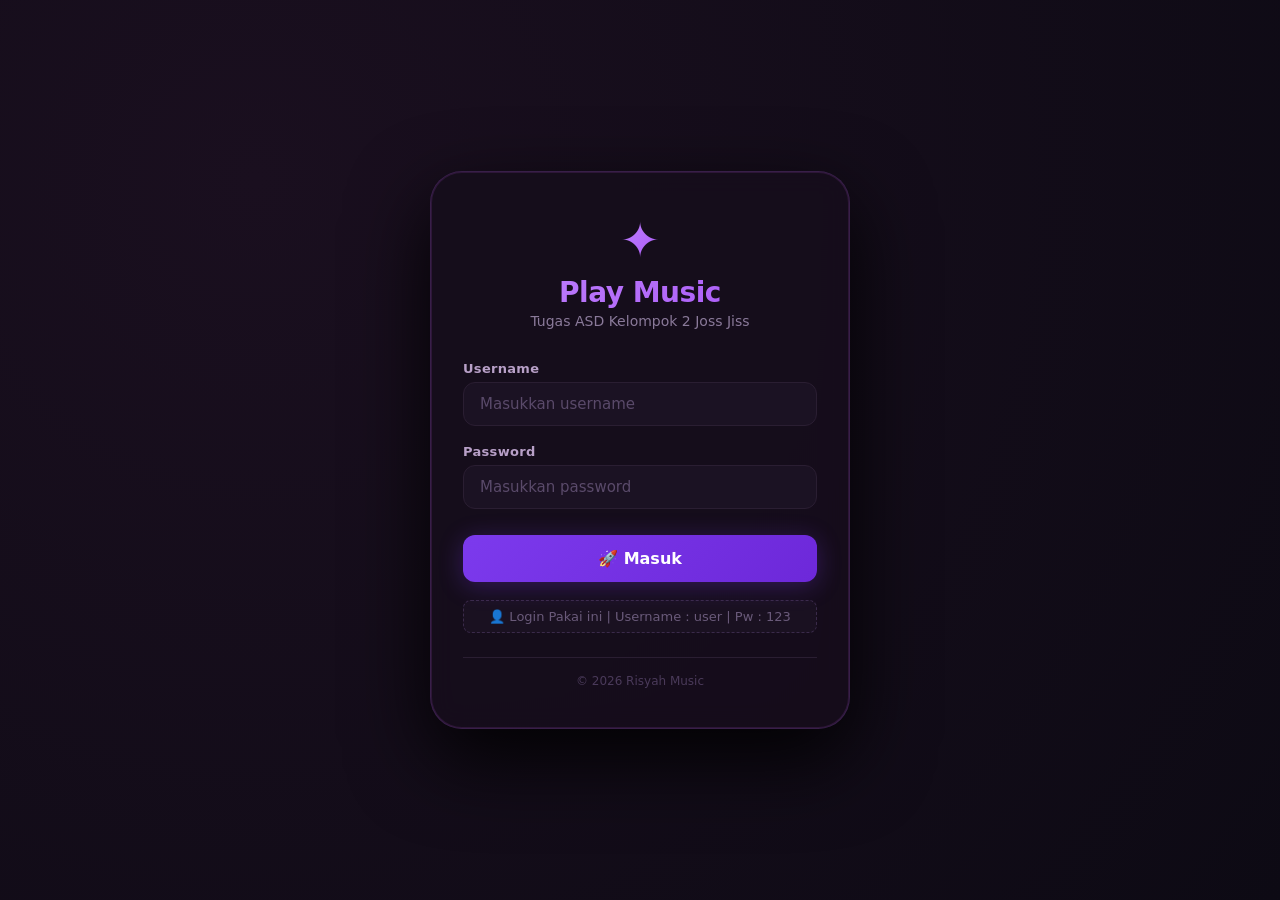
<file: index.html>
<!DOCTYPE html>
<html lang="id">
<head>
    <meta charset="UTF-8" />
    <meta name="viewport" content="width=device-width, initial-scale=1.0, maximum-scale=1.0, user-scalable=no" />
    <title>Login</title>
    <link rel="stylesheet" href="style.css" />
</head>
<body>
    <div class="login-page" id="loginPage">
        <div class="login-card">
            <div class="login-header">
                <div class="logo-icon">✦</div>
                <h1>Play Music</h1>
                <p>Tugas ASD Kelompok 2 Joss Jiss</p>
            </div>

            <div class="login-form">
                <div class="input-group">
                    <label>Username</label>
                    <input type="text" id="loginUsername" placeholder="Masukkan username" maxlength="20" />
                </div>
                <div class="input-group">
                    <label>Password</label>
                    <input type="password" id="loginPassword" placeholder="Masukkan password" maxlength="20" />
                </div>
                <button id="loginSubmitBtn" class="btn-login">🚀 Masuk</button>
                <div class="login-hint">
                    <span>👤 Login Pakai ini | Username : user | Pw : 123</span>
                </div>
                <div id="loginError" class="login-error hidden"></div>
            </div>

            <div class="login-footer">
                <span>© 2026 Risyah Music</span>
            </div>
        </div>
    </div>

    <script src="login.js"></script>
</body>
</html>
</file>
<file: style.css>
/* ============================================================
   RESET & GLOBAL
   ============================================================ */
* {
    margin: 0;
    padding: 0;
    box-sizing: border-box;
    font-family: 'Segoe UI', Roboto, system-ui, -apple-system, sans-serif;
}

body {
    background: radial-gradient(circle at 20% 20%, #1a0f1f, #0d0a14);
    min-height: 100vh;
    display: flex;
    justify-content: center;
    align-items: center;
    padding: 16px;
}

/* ============================================================
   HALAMAN LOGIN
   ============================================================ */
.login-page {
    width: 100%;
    max-width: 420px;
    display: flex;
    justify-content: center;
    align-items: center;
    min-height: 80vh;
}

.login-card {
    background: rgba(22, 14, 28, 0.92);
    backdrop-filter: blur(12px);
    -webkit-backdrop-filter: blur(12px);
    border-radius: 32px;
    padding: 40px 32px;
    width: 100%;
    border: 1px solid rgba(160, 90, 210, 0.25);
    box-shadow: 0 30px 80px rgba(0, 0, 0, 0.9), 0 0 0 1px rgba(180, 80, 220, 0.15) inset;
    transition: all 0.3s ease;
}

.login-header {
    text-align: center;
    margin-bottom: 32px;
}

.logo-icon {
    font-size: 48px;
    background: linear-gradient(135deg, #c084fc, #a855f7);
    -webkit-background-clip: text;
    -webkit-text-fill-color: transparent;
    display: inline-block;
    margin-bottom: 8px;
}

.login-header h1 {
    font-size: 28px;
    font-weight: 700;
    background: linear-gradient(135deg, #c084fc, #a855f7);
    -webkit-background-clip: text;
    -webkit-text-fill-color: transparent;
    letter-spacing: -0.5px;
}

.login-header p {
    color: #8a7a9a;
    font-size: 14px;
    margin-top: 4px;
}

.login-form {
    display: flex;
    flex-direction: column;
    gap: 18px;
}

.input-group {
    display: flex;
    flex-direction: column;
    gap: 6px;
}

.input-group label {
    color: #b8a0c8;
    font-size: 13px;
    font-weight: 600;
    letter-spacing: 0.3px;
}

.input-group input {
    background: rgba(30, 20, 40, 0.7);
    border: 1.5px solid #2a1e32;
    padding: 12px 16px;
    border-radius: 12px;
    color: #f0e6ff;
    font-size: 15px;
    transition: 0.3s;
}

.input-group input:focus {
    outline: none;
    border-color: #a855f7;
    box-shadow: 0 0 0 3px rgba(168, 85, 247, 0.15);
}

.input-group input::placeholder {
    color: #5a4a6a;
}

.btn-login {
    background: linear-gradient(135deg, #7c3aed, #6d28d9);
    border: none;
    color: #fff;
    padding: 14px;
    border-radius: 12px;
    font-weight: 700;
    font-size: 16px;
    cursor: pointer;
    transition: 0.3s ease;
    margin-top: 8px;
    box-shadow: 0 4px 25px rgba(124, 58, 237, 0.3);
    position: relative;
    overflow: hidden;
}

.btn-login::before {
    content: '';
    position: absolute;
    inset: 0;
    background: linear-gradient(135deg, rgba(255,255,255,0.1), transparent);
    opacity: 0;
    transition: 0.3s;
}

.btn-login:hover {
    transform: translateY(-2px);
    box-shadow: 0 8px 40px rgba(124, 58, 237, 0.45);
}

.btn-login:hover::before {
    opacity: 1;
}

.btn-login:active {
    transform: scale(0.96);
}

.login-hint {
    text-align: center;
    color: #6a5a7a;
    font-size: 13px;
    padding: 8px;
    background: rgba(40, 30, 50, 0.3);
    border-radius: 8px;
    border: 1px dashed #3a2a4a;
}

.login-error {
    color: #f87171;
    font-size: 13px;
    text-align: center;
    padding: 10px;
    background: rgba(239, 68, 68, 0.1);
    border-radius: 8px;
    border-left: 3px solid #f87171;
}

.login-error.hidden {
    display: none;
}

.login-footer {
    text-align: center;
    color: #4a3a5a;
    font-size: 12px;
    margin-top: 24px;
    padding-top: 16px;
    border-top: 1px solid #2a1e32;
}

/* ============================================================
   HALAMAN MUSIC PLAYER
   ============================================================ */
.container {
    background: rgba(22, 14, 28, 0.88);
    backdrop-filter: blur(10px);
    -webkit-backdrop-filter: blur(10px);
    border-radius: 32px;
    padding: 28px 24px;
    max-width: 780px;
    width: 100%;
    border: 1px solid rgba(160, 90, 210, 0.25);
    box-shadow: 0 25px 60px rgba(0, 0, 0, 0.9), 0 0 0 1px rgba(180, 80, 220, 0.15) inset;
}

/* ===== HEADER ===== */
.header {
    display: flex;
    justify-content: space-between;
    align-items: center;
    flex-wrap: wrap;
    gap: 12px;
    margin-bottom: 18px;
}

.header h1 {
    font-size: 26px;
    font-weight: 700;
    background: linear-gradient(135deg, #c084fc, #a855f7);
    -webkit-background-clip: text;
    -webkit-text-fill-color: transparent;
    letter-spacing: -0.5px;
    text-shadow: 0 0 30px rgba(168, 85, 247, 0.2);
}

.user-area {
    display: flex;
    align-items: center;
    gap: 10px;
    flex-wrap: wrap;
}

.user-display {
    color: #c084fc;
    font-size: 14px;
    font-weight: 600;
    background: rgba(40, 30, 50, 0.5);
    padding: 6px 16px;
    border-radius: 30px;
    border: 1px solid #3a2a4a;
}

.btn-logout {
    background: rgba(239, 68, 68, 0.15);
    border: 1px solid rgba(239, 68, 68, 0.3);
    color: #fca5a5;
    padding: 6px 16px;
    border-radius: 30px;
    cursor: pointer;
    font-size: 13px;
    transition: 0.3s;
}

.btn-logout:hover {
    background: rgba(239, 68, 68, 0.3);
    box-shadow: 0 0 20px rgba(239, 68, 68, 0.15);
}

/* ===== NOTIF ===== */
.notification {
    background: rgba(40, 25, 55, 0.9);
    backdrop-filter: blur(4px);
    border-left: 4px solid #a855f7;
    padding: 12px 18px;
    border-radius: 14px;
    margin-bottom: 16px;
    color: #e8ddf0;
    font-weight: 500;
    font-size: 14px;
    display: flex;
    align-items: center;
    gap: 10px;
    transition: all 0.4s cubic-bezier(0.34, 1.56, 0.64, 1);
    box-shadow: 0 4px 20px rgba(0, 0, 0, 0.3);
}

.notification.hidden {
    opacity: 0;
    transform: translateY(-12px) scale(0.96);
    pointer-events: none;
    max-height: 0;
    padding: 0 18px;
    margin: 0;
    border-left-width: 0;
}

.notification.success {
    border-left-color: #4ade80;
}
.notification.error {
    border-left-color: #f87171;
}
.notification.warning {
    border-left-color: #facc15;
}

/* ===== PLAYLIST ===== */
.playlist-section {
    background: rgba(18, 12, 24, 0.6);
    border-radius: 18px;
    padding: 14px 16px;
    margin-bottom: 16px;
    border: 1px solid #2a1e32;
}

.playlist-header {
    display: flex;
    justify-content: space-between;
    align-items: center;
    margin-bottom: 10px;
    color: #b0a0b8;
    font-size: 14px;
}

.btn-danger {
    background: rgba(239, 68, 68, 0.15);
    border: 1px solid rgba(239, 68, 68, 0.3);
    color: #fca5a5;
    padding: 5px 16px;
    border-radius: 30px;
    cursor: pointer;
    font-size: 13px;
    transition: 0.3s;
}

.btn-danger:hover {
    background: rgba(239, 68, 68, 0.3);
    box-shadow: 0 0 20px rgba(239, 68, 68, 0.15);
}

#playlist-container {
    max-height: 200px;
    overflow-y: auto;
    border-radius: 12px;
}

#playlist-container::-webkit-scrollbar {
    width: 5px;
}
#playlist-container::-webkit-scrollbar-track {
    background: #1a1220;
    border-radius: 10px;
}
#playlist-container::-webkit-scrollbar-thumb {
    background: #7c3aed;
    border-radius: 10px;
}

.song-item {
    display: flex;
    justify-content: space-between;
    align-items: center;
    padding: 10px 12px;
    border-bottom: 1px solid #221a2a;
    cursor: pointer;
    transition: 0.25s;
    border-radius: 10px;
}

.song-item:hover {
    background: rgba(100, 50, 150, 0.15);
}

.song-item.active {
    background: rgba(120, 60, 180, 0.2);
    border-left: 3px solid #a855f7;
}

.song-info {
    display: flex;
    align-items: center;
    gap: 10px;
    flex: 1;
    min-width: 0;
}

.song-index {
    color: #6a5a7a;
    font-size: 13px;
    min-width: 26px;
}
.song-title {
    font-weight: 500;
    font-size: 15px;
    color: #f0e6ff;
    white-space: nowrap;
    overflow: hidden;
    text-overflow: ellipsis;
}
.song-artist {
    color: #8a7a9a;
    font-size: 13px;
    margin-left: 6px;
    white-space: nowrap;
    overflow: hidden;
    text-overflow: ellipsis;
}
.song-badge {
    background: #7c3aed;
    color: #fff;
    font-size: 9px;
    padding: 2px 10px;
    border-radius: 30px;
    margin-left: 8px;
    white-space: nowrap;
    font-weight: 600;
    letter-spacing: 0.3px;
}
.song-has-file {
    color: #7c3aed;
    font-size: 12px;
    margin-left: 6px;
}
.btn-delete {
    background: transparent;
    border: none;
    color: #6a5a7a;
    font-size: 16px;
    cursor: pointer;
    padding: 4px 10px;
    border-radius: 6px;
    transition: 0.3s;
}
.btn-delete:hover {
    background: rgba(239, 68, 68, 0.2);
    color: #f87171;
}

/* ===== NOW PLAYING ===== */
.now-playing-section {
    background: rgba(18, 12, 24, 0.6);
    border-radius: 18px;
    padding: 16px 20px;
    margin-bottom: 16px;
    text-align: center;
    border: 1px solid #2a1e32;
}

.now-playing .label {
    color: #a855f7;
    font-size: 11px;
    text-transform: uppercase;
    letter-spacing: 2px;
    font-weight: 700;
    display: block;
    margin-bottom: 4px;
}
#current-song {
    font-size: 20px;
    font-weight: 600;
    color: #f0e6ff;
}
#current-artist {
    color: #8a7a9a;
    font-size: 14px;
    display: block;
    margin-top: 2px;
}

/* ===== CONTROLS ===== */
.controls-section {
    background: rgba(18, 12, 24, 0.6);
    border-radius: 18px;
    padding: 18px 16px;
    margin-bottom: 16px;
    border: 1px solid #2a1e32;
}

.controls {
    display: flex;
    justify-content: center;
    align-items: center;
    gap: 10px;
    flex-wrap: wrap;
    margin-bottom: 14px;
}

.btn-control {
    background: rgba(40, 28, 50, 0.6);
    border: 1px solid #3a2a4a;
    color: #d0c0d8;
    padding: 10px 16px;
    border-radius: 40px;
    cursor: pointer;
    font-size: 13px;
    font-weight: 600;
    transition: 0.25s ease;
    min-width: 70px;
    backdrop-filter: blur(4px);
    position: relative;
    overflow: hidden;
}

.btn-control::after {
    content: '';
    position: absolute;
    inset: 0;
    border-radius: 40px;
    background: linear-gradient(135deg, rgba(168, 85, 247, 0.1), rgba(120, 60, 180, 0));
    opacity: 0;
    transition: 0.3s;
}

.btn-control:hover {
    background: rgba(60, 40, 80, 0.7);
    border-color: #7c3aed;
    color: #fff;
    transform: translateY(-2px);
    box-shadow: 0 8px 25px rgba(100, 40, 180, 0.2);
}

.btn-control:hover::after {
    opacity: 1;
}

.btn-control:active {
    transform: scale(0.94) translateY(0);
}

.btn-play {
    background: linear-gradient(135deg, #7c3aed, #6d28d9);
    border-color: #7c3aed;
    color: #fff;
    min-width: 90px;
    font-size: 15px;
}

.btn-play:hover {
    background: linear-gradient(135deg, #8b5cf6, #7c3aed);
    border-color: #8b5cf6;
    box-shadow: 0 0 30px rgba(124, 58, 237, 0.35);
}

.btn-shuffle,
.btn-repeat {
    min-width: 48px;
    font-size: 16px;
}

.btn-shuffle.active-shuffle {
    border-color: #a855f7;
    color: #c084fc;
    background: rgba(124, 58, 237, 0.2);
}

.btn-repeat.active-repeat {
    border-color: #a855f7;
    color: #c084fc;
    background: rgba(124, 58, 237, 0.2);
}

/* Progress */
.progress-bar {
    display: flex;
    align-items: center;
    gap: 12px;
}
.progress-bar span {
    font-size: 12px;
    color: #8a7a9a;
    min-width: 38px;
}

input[type="range"] {
    flex: 1;
    height: 4px;
    -webkit-appearance: none;
    background: #2a1e32;
    border-radius: 10px;
    outline: none;
    transition: 0.2s;
}
input[type="range"]::-webkit-slider-thumb {
    -webkit-appearance: none;
    width: 16px;
    height: 16px;
    border-radius: 50%;
    background: radial-gradient(circle, #a855f7, #7c3aed);
    cursor: pointer;
    box-shadow: 0 0 16px rgba(124, 58, 237, 0.4);
    transition: 0.2s;
}
input[type="range"]::-webkit-slider-thumb:hover {
    transform: scale(1.12);
}

.volume-control {
    display: flex;
    align-items: center;
    gap: 10px;
    margin-top: 12px;
    padding-top: 12px;
    border-top: 1px solid #2a1e32;
}
.volume-control span {
    font-size: 16px;
}
.volume-control input[type="range"] {
    max-width: 150px;
}

/* ===== ADD SONG ===== */
.add-song-section {
    background: rgba(18, 12, 24, 0.6);
    border-radius: 18px;
    padding: 18px 16px;
    border: 1px solid #2a1e32;
}

.add-song-section h3 {
    color: #c084fc;
    font-size: 15px;
    margin-bottom: 12px;
}

.add-form {
    display: flex;
    flex-direction: column;
    gap: 10px;
}
.add-form .row {
    display: flex;
    gap: 10px;
    flex-wrap: wrap;
}
.add-form input[type="text"] {
    flex: 1;
    min-width: 130px;
    padding: 10px 14px;
    border-radius: 40px;
    border: 1px solid #2a1e32;
    background: rgba(12, 8, 18, 0.7);
    color: #f0e6ff;
    font-size: 14px;
    transition: 0.3s;
}
.add-form input[type="text"]:focus {
    outline: none;
    border-color: #7c3aed;
    box-shadow: 0 0 0 3px rgba(124, 58, 237, 0.15);
}

.file-row {
    align-items: center;
}
.file-input-wrapper {
    display: flex;
    align-items: center;
    gap: 10px;
    flex: 1;
    flex-wrap: wrap;
}

.btn-file {
    background: rgba(40, 28, 50, 0.6);
    border: 1px solid #3a2a4a;
    color: #d0c0d8;
    padding: 10px 18px;
    border-radius: 40px;
    cursor: pointer;
    font-size: 13px;
    transition: 0.25s;
}
.btn-file:hover {
    background: rgba(60, 40, 80, 0.7);
    border-color: #7c3aed;
    color: #fff;
}
.file-name {
    color: #7a6a8a;
    font-size: 13px;
    max-width: 140px;
    overflow: hidden;
    text-overflow: ellipsis;
    white-space: nowrap;
}
.file-name.has-file {
    color: #a855f7;
}

.btn-add {
    background: linear-gradient(135deg, #7c3aed, #6d28d9);
    border: none;
    color: #fff;
    padding: 10px 28px;
    border-radius: 40px;
    cursor: pointer;
    font-weight: 700;
    font-size: 14px;
    transition: 0.25s ease;
    min-width: 120px;
    box-shadow: 0 4px 20px rgba(124, 58, 237, 0.2);
}
.btn-add:hover {
    transform: scale(1.03);
    box-shadow: 0 8px 35px rgba(124, 58, 237, 0.35);
}
.btn-add:active {
    transform: scale(0.95);
}

/* ============================================================
   MODAL POPUP (Konfirmasi Menarik)
   ============================================================ */
.modal-overlay {
    position: fixed;
    top: 0;
    left: 0;
    width: 100%;
    height: 100%;
    background: rgba(0, 0, 0, 0.7);
    backdrop-filter: blur(8px);
    -webkit-backdrop-filter: blur(8px);
    display: flex;
    justify-content: center;
    align-items: center;
    z-index: 9999;
    animation: modalFadeIn 0.3s ease;
    padding: 20px;
}

.modal-overlay.hidden {
    display: none;
}

@keyframes modalFadeIn {
    from {
        opacity: 0;
        transform: scale(0.9) translateY(-20px);
    }
    to {
        opacity: 1;
        transform: scale(1) translateY(0);
    }
}

@keyframes modalPulse {
    0%, 100% {
        transform: scale(1);
    }
    50% {
        transform: scale(1.05);
    }
}

.modal-box {
    background: linear-gradient(145deg, rgba(30, 18, 40, 0.95), rgba(18, 10, 28, 0.98));
    backdrop-filter: blur(12px);
    -webkit-backdrop-filter: blur(12px);
    border-radius: 24px;
    padding: 32px 40px 28px;
    max-width: 420px;
    width: 100%;
    border: 1px solid rgba(160, 90, 210, 0.3);
    box-shadow: 0 30px 80px rgba(0, 0, 0, 0.9), 0 0 0 1px rgba(180, 80, 220, 0.2) inset;
    position: relative;
    overflow: hidden;
}

.modal-box::before {
    content: '';
    position: absolute;
    top: -50%;
    left: -50%;
    width: 200%;
    height: 200%;
    background: radial-gradient(circle at 30% 20%, rgba(168, 85, 247, 0.05), transparent 60%);
    pointer-events: none;
}

.modal-icon {
    text-align: center;
    font-size: 52px;
    margin-bottom: 12px;
    animation: modalPulse 2s ease-in-out infinite;
    display: block;
}

.modal-title {
    text-align: center;
    font-size: 22px;
    font-weight: 700;
    color: #f0e6ff;
    margin-bottom: 8px;
    position: relative;
    letter-spacing: -0.3px;
}

.modal-title .highlight {
    background: linear-gradient(135deg, #c084fc, #a855f7);
    -webkit-background-clip: text;
    -webkit-text-fill-color: transparent;
}

.modal-message {
    text-align: center;
    color: #b8a0c8;
    font-size: 15px;
    line-height: 1.6;
    margin-bottom: 24px;
    position: relative;
    padding: 0 4px;
}

.modal-message span {
    color: #f0e6ff;
    font-weight: 600;
}

.modal-divider {
    height: 1px;
    background: linear-gradient(to right, transparent, rgba(160, 90, 210, 0.3), transparent);
    margin-bottom: 20px;
}

.modal-actions {
    display: flex;
    gap: 12px;
    justify-content: center;
    position: relative;
}

.modal-btn {
    padding: 12px 28px;
    border-radius: 40px;
    font-weight: 600;
    font-size: 15px;
    cursor: pointer;
    transition: all 0.3s ease;
    border: none;
    min-width: 120px;
    position: relative;
    overflow: hidden;
}

.modal-btn::before {
    content: '';
    position: absolute;
    inset: 0;
    border-radius: 40px;
    opacity: 0;
    transition: 0.3s;
}

.modal-btn-cancel {
    background: rgba(40, 30, 50, 0.6);
    border: 1px solid #3a2a4a;
    color: #b8a0c8;
}

.modal-btn-cancel:hover {
    background: rgba(60, 40, 80, 0.8);
    border-color: #6a5a7a;
    color: #f0e6ff;
    transform: translateY(-2px);
    box-shadow: 0 8px 25px rgba(0, 0, 0, 0.3);
}

.modal-btn-cancel:active {
    transform: scale(0.95);
}

.modal-btn-danger {
    background: linear-gradient(135deg, #ef4444, #dc2626);
    color: #fff;
    box-shadow: 0 4px 25px rgba(239, 68, 68, 0.3);
}

.modal-btn-danger::before {
    background: linear-gradient(135deg, rgba(255,255,255,0.15), transparent);
}

.modal-btn-danger:hover {
    transform: translateY(-2px) scale(1.02);
    box-shadow: 0 8px 35px rgba(239, 68, 68, 0.4);
}

.modal-btn-danger:hover::before {
    opacity: 1;
}

.modal-btn-danger:active {
    transform: scale(0.95);
}

.modal-btn-success {
    background: linear-gradient(135deg, #7c3aed, #6d28d9);
    color: #fff;
    box-shadow: 0 4px 25px rgba(124, 58, 237, 0.3);
}

.modal-btn-success::before {
    background: linear-gradient(135deg, rgba(255,255,255,0.15), transparent);
}

.modal-btn-success:hover {
    transform: translateY(-2px) scale(1.02);
    box-shadow: 0 8px 35px rgba(124, 58, 237, 0.4);
}

.modal-btn-success:hover::before {
    opacity: 1;
}

.modal-btn-success:active {
    transform: scale(0.95);
}

/* Modal untuk konfirmasi hapus lagu */
.modal-icon.warning {
    font-size: 48px;
}

.modal-icon.danger {
    font-size: 50px;
}

/* Responsive Modal */
@media (max-width: 500px) {
    .modal-box {
        padding: 24px 20px 20px;
        border-radius: 20px;
    }
    .modal-title {
        font-size: 19px;
    }
    .modal-message {
        font-size: 14px;
    }
    .modal-actions {
        flex-direction: column;
        gap: 10px;
    }
    .modal-btn {
        width: 100%;
        min-width: unset;
        padding: 14px;
    }
    .modal-icon {
        font-size: 42px;
    }
}

/* ============================================================
   RESPONSIVE
   ============================================================ */
@media (max-width: 600px) {
    .container {
        padding: 18px 14px;
    }
    .login-card {
        padding: 28px 20px;
    }
    .header h1 {
        font-size: 20px;
    }
    .controls {
        gap: 6px;
    }
    .btn-control {
        min-width: 56px;
        padding: 8px 10px;
        font-size: 12px;
    }
    .btn-play {
        min-width: 70px;
    }
    .btn-shuffle,
    .btn-repeat {
        min-width: 40px;
    }
    #current-song {
        font-size: 16px;
    }
    .song-title {
        font-size: 13px;
    }
    .song-artist {
        font-size: 12px;
    }
    .file-input-wrapper {
        flex-direction: column;
        align-items: stretch;
    }
    .file-name {
        max-width: 100%;
        text-align: center;
    }
    .btn-file {
        text-align: center;
    }
    .add-form .row {
        flex-direction: column;
    }
    .add-form input[type="text"] {
        min-width: 100%;
    }
    .btn-add {
        width: 100%;
        min-width: unset;
    }
    .volume-control input[type="range"] {
        max-width: 100px;
    }
    .user-area {
        width: 100%;
        justify-content: flex-end;
    }

    /* ============================================================
   OPTIMASI KHUSUS HP (Tambahan)
   ============================================================ */

/* HP kecil (max 480px) */
@media (max-width: 480px) {
    body {
        padding: 8px;
    }

    .container {
        padding: 14px 12px;
        border-radius: 20px;
    }

    .login-card {
        padding: 24px 16px;
        border-radius: 24px;
    }

    .header h1 {
        font-size: 18px;
    }

    .header {
        gap: 8px;
    }

    .user-area {
        width: 100%;
        justify-content: space-between;
    }

    .user-display {
        font-size: 12px;
        padding: 4px 12px;
    }

    .btn-logout {
        font-size: 12px;
        padding: 4px 12px;
    }

    /* Playlist */
    .playlist-section {
        padding: 10px 12px;
    }

    .playlist-header {
        font-size: 12px;
        flex-wrap: wrap;
        gap: 6px;
    }

    .btn-danger {
        font-size: 11px;
        padding: 4px 12px;
    }

    .song-item {
        padding: 8px 8px;
        border-radius: 8px;
    }

    .song-title {
        font-size: 12px;
    }

    .song-artist {
        font-size: 11px;
    }

    .song-index {
        font-size: 11px;
        min-width: 20px;
    }

    .song-badge {
        font-size: 8px;
        padding: 1px 8px;
    }

    .btn-delete {
        font-size: 14px;
        padding: 2px 6px;
    }

    #playlist-container {
        max-height: 150px;
    }

    /* Now Playing */
    .now-playing-section {
        padding: 12px 14px;
    }

    #current-song {
        font-size: 16px;
    }

    #current-artist {
        font-size: 13px;
    }

    /* Controls */
    .controls-section {
        padding: 14px 12px;
    }

    .controls {
        gap: 6px;
    }

    .btn-control {
        min-width: 48px;
        padding: 8px 10px;
        font-size: 11px;
        border-radius: 30px;
    }

    .btn-play {
        min-width: 60px;
        font-size: 13px;
        padding: 8px 14px;
    }

    .btn-shuffle,
    .btn-repeat {
        min-width: 38px;
        font-size: 14px;
        padding: 8px 8px;
    }

    /* Progress */
    .progress-bar span {
        font-size: 11px;
        min-width: 32px;
    }

    input[type="range"] {
        height: 3px;
    }

    input[type="range"]::-webkit-slider-thumb {
        width: 14px;
        height: 14px;
    }

    /* Volume */
    .volume-control {
        gap: 8px;
    }

    .volume-control span {
        font-size: 14px;
    }

    .volume-control input[type="range"] {
        max-width: 80px;
    }

    /* Add Song */
    .add-song-section {
        padding: 14px 12px;
    }

    .add-song-section h3 {
        font-size: 14px;
    }

    .add-form input[type="text"] {
        font-size: 13px;
        padding: 8px 12px;
        border-radius: 30px;
        min-width: 100%;
    }

    .btn-file {
        font-size: 12px;
        padding: 8px 14px;
        width: 100%;
        text-align: center;
    }

    .file-name {
        font-size: 12px;
        max-width: 100%;
        text-align: center;
    }

    .btn-add {
        font-size: 13px;
        padding: 10px 20px;
        min-width: 100%;
        width: 100%;
    }

    .file-row {
        flex-direction: column;
    }

    .file-input-wrapper {
        flex-direction: column;
        align-items: stretch;
        gap: 6px;
    }

    /* Notifikasi */
    .notification {
        font-size: 13px;
        padding: 10px 14px;
        border-radius: 12px;
    }

    /* Modal */
    .modal-box {
        padding: 24px 16px 20px;
        border-radius: 18px;
        max-width: 95%;
    }

    .modal-title {
        font-size: 18px;
    }

    .modal-message {
        font-size: 13px;
    }

    .modal-icon {
        font-size: 40px;
    }

    .modal-btn {
        padding: 10px 20px;
        font-size: 13px;
        min-width: 80px;
    }

    .modal-actions {
        flex-direction: column;
        gap: 8px;
    }

    .modal-btn {
        width: 100%;
    }

    /* Login */
    .login-header h1 {
        font-size: 24px;
    }

    .login-header p {
        font-size: 13px;
    }

    .logo-icon {
        font-size: 40px;
    }

    .input-group input {
        font-size: 14px;
        padding: 10px 14px;
    }

    .btn-login {
        font-size: 15px;
        padding: 12px;
    }

    .login-hint {
        font-size: 12px;
    }
}

/* HP sangat kecil (max 360px) */
@media (max-width: 360px) {
    .container {
        padding: 10px 8px;
        border-radius: 16px;
    }

    .header h1 {
        font-size: 16px;
    }

    .btn-control {
        min-width: 40px;
        padding: 6px 8px;
        font-size: 10px;
    }

    .btn-play {
        min-width: 50px;
        font-size: 12px;
        padding: 6px 10px;
    }

    .btn-shuffle,
    .btn-repeat {
        min-width: 32px;
        font-size: 12px;
        padding: 6px 6px;
    }

    #current-song {
        font-size: 14px;
    }

    .song-title {
        font-size: 11px;
    }

    .song-artist {
        font-size: 10px;
    }

    .modal-box {
        padding: 20px 12px 16px;
    }

    .modal-title {
        font-size: 16px;
    }

    .modal-message {
        font-size: 12px;
    }

    .modal-icon {
        font-size: 34px;
    }

    .modal-btn {
        font-size: 12px;
        padding: 8px 16px;
    }
}

/* Landscape HP */
@media (max-height: 600px) and (orientation: landscape) {
    .container {
        padding: 12px 16px;
    }

    #playlist-container {
        max-height: 100px;
    }

    .now-playing-section {
        padding: 8px 14px;
        margin-bottom: 10px;
    }

    .controls-section {
        padding: 10px 12px;
        margin-bottom: 10px;
    }

    .add-song-section {
        padding: 10px 12px;
    }

    .header {
        margin-bottom: 10px;
    }

    .song-item {
        padding: 6px 8px;
    }

    .btn-control {
        padding: 6px 10px;
        min-width: 40px;
    }

    .btn-play {
        min-width: 55px;
        padding: 6px 12px;
    }

    #current-song {
        font-size: 15px;
    }

    .controls {
        margin-bottom: 8px;
    }

    .volume-control {
        margin-top: 8px;
        padding-top: 8px;
    }

    .playlist-header {
        margin-bottom: 6px;
    }
}

/* Touch-friendly (perbesar area sentuh) */
@media (pointer: coarse) {
    .btn-control,
    .btn-danger,
    .btn-add,
    .btn-file,
    .btn-logout,
    .btn-login,
    .btn-delete {
        min-height: 44px;
        min-width: 44px;
    }

    .song-item {
        padding: 12px 10px;
    }

    .btn-delete {
        padding: 8px 12px;
        min-height: 40px;
    }

    input[type="range"] {
        min-height: 30px;
    }

    input[type="range"]::-webkit-slider-thumb {
        width: 20px;
        height: 20px;
    }
}
}
</file>
